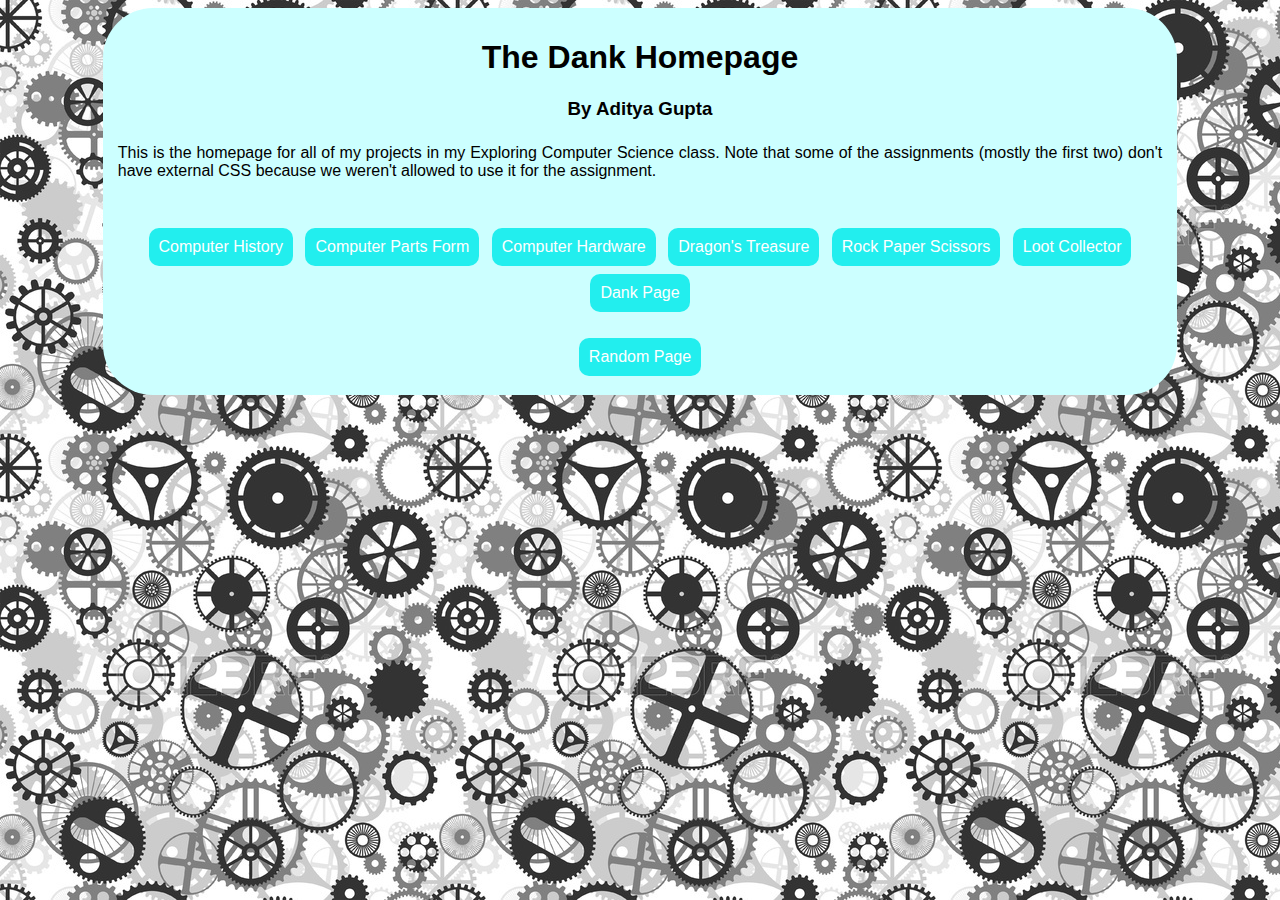
<file: gupta_aditya/index.html>
<!DOCTYPE html>
<html lang="en">
<head>
    <meta charset="UTF-8">
    <title>The Dank Homepage</title>
    <link rel="icon" type="image/png" href="homepage/_img/robbie_rotten_icon.png"/>

    <link rel="stylesheet" type="text/css" href="homepage/_CSS/style.css">
    <link rel="stylesheet" type="text/css" href="_CSS/style.css">

    <script src="homepage/_JS/homepage.js"></script>
</head>
<body>
<div class="rounded-div">
    <h1>The Dank Homepage</h1>
    <h3>By Aditya Gupta</h3>
    <p>This is the homepage for all of my projects in my Exploring Computer Science class. Note that some of the
        assignments (mostly the first two) don't have external CSS because we weren't allowed to use it for the
        assignment.</p>
    <br>
    <div style="padding: 5px; text-align: center;">
        <a href="computer_history/" class="button">Computer History</a>
        <a href="hardware_form/" class="button">Computer Parts Form</a>
        <a href="hardware/" class="button">Computer Hardware</a>
        <a href="dragon_treasure/" class="button">Dragon's Treasure</a>
        <a href="rock_paper_scissors/" class="button">Rock Paper Scissors</a>
        <a href="loot_collector/" class="button">Loot Collector</a>
        <a href="dank_page/" class="button">Dank Page</a>
        <br><br>
        <div onclick="randomPage()" class="button">Random Page</div>
    </div>
</div>
</body>
</html>
</file>
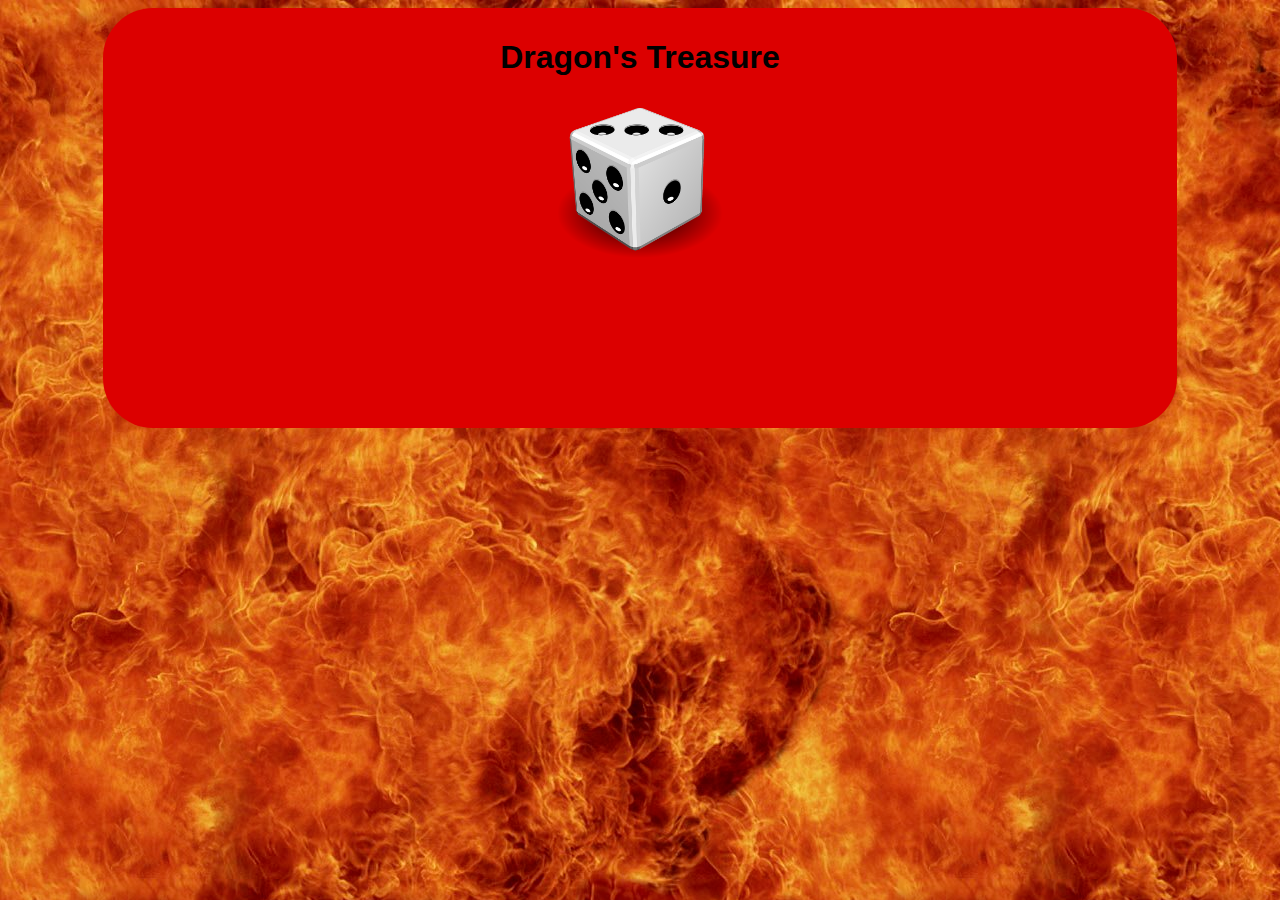
<file: gupta_aditya/dragon_treasure/index.html>
<!doctype html>
<html>
<head>
    <meta charset="utf-8">
    <title>Dragon Treasure</title>
    <link rel="icon" type="image" href="_img/treasure.png"/>

    <link rel="stylesheet" type="text/css" href="_CSS/dragon-treasure.css">

    <script src="_JS/game.js"></script>
</head>

<body>
<div class="rounded-div">
    <div style="text-align:center;">
        <h1>Dragon's Treasure</h1>
        <!-- click to play game -->
        <img src="_img/roll_die.png" alt="dragon" class="main-image" onclick="playGame()">
    </div>
    <!-- outcome -->
    <p id="game-text"></p>
    <p id="high-score"></p>
    <p id="score"></p>
    <!-- treasure, dragon, or potion image -->
    <p id="game-image"></p>
    <!-- number of potions left -->
    <p id="inventory"></p>
</div>
</body>
</html>
</file>
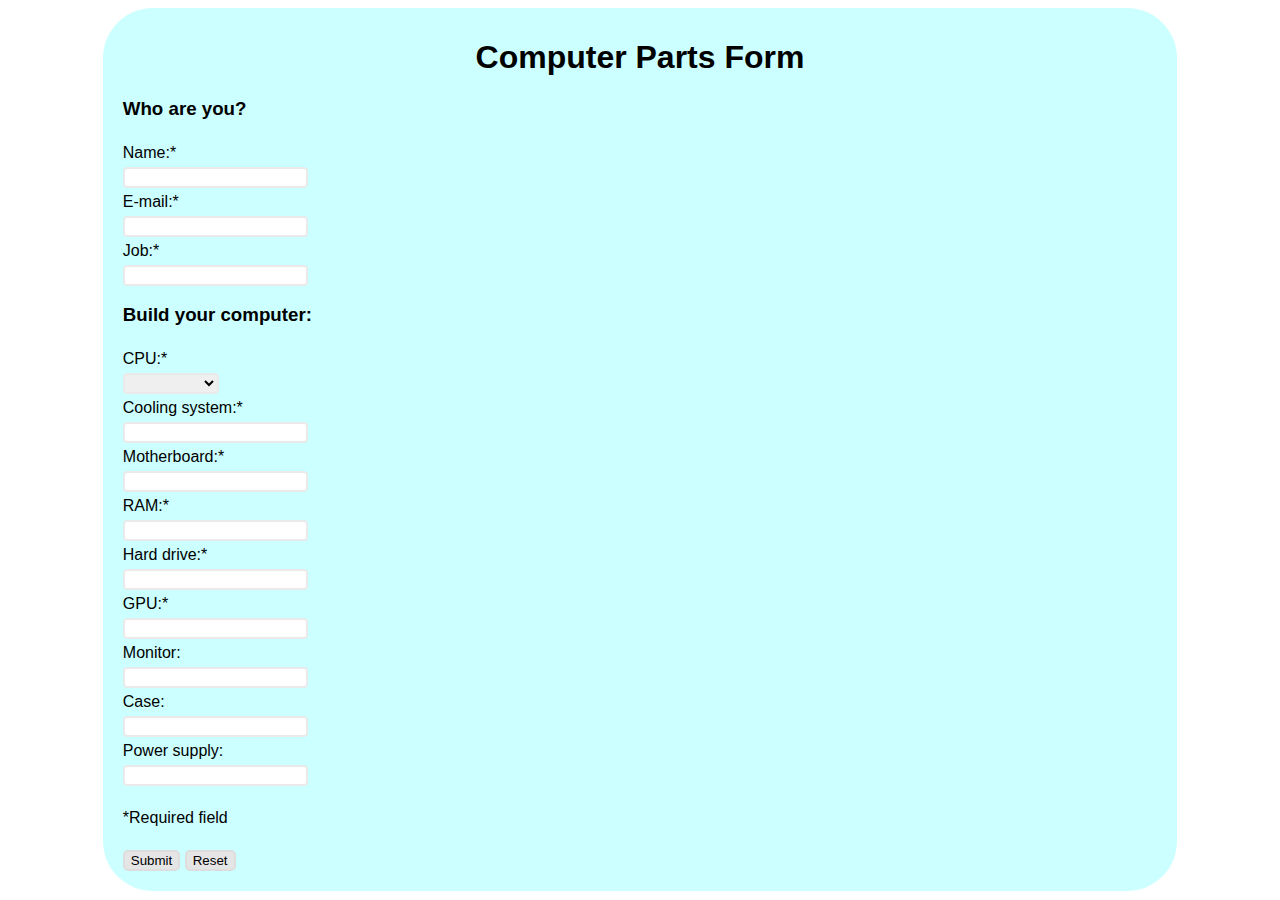
<file: gupta_aditya/hardware_form/index.html>
<!DOCTYPE html>
<html>
<head>
    <meta charset="utf-8">
    <title>Computer Parts Form</title>
    <link rel="icon" type="image" href="_img/icon.png"/>

    <style>
        body {
            background-image: url('http://us.123rf.com/450wm/eyematrix/eyematrix1210/eyematrix121000019/16082225-repeating-black-and-grey-seamless-gear-wheels-background.jpg');
        }

        h1 {
            text-align: center;
        }

        /* main blue rounded div */
        .rounded-div {
            width: 85%;
            margin: auto;
            background-color: rgb(204, 255, 255);
            box-sizing: border-box;
            padding: 10px;
            border-radius: 50px;
            font-family: Verdana, sans-serif;
        }

        /* form-label class adds padding to the top and the bottom of each label*/
        .form-label {
            padding-bottom: 5px;
            padding-top: 5px;
        }

        .form-button {
            border-radius: 5px;
            border: 2px solid #dddddd;
            background-color: #e5e5e5;
        }

        .form-button:hover {
            background-color: #dddddd;
        }

        input {
            border-radius: 4px;
            border: 2px solid #eaeaea;
        }

        select {
            border-radius: 4px;
            border: 2px solid #eaeaea;
        }
    </style>
</head>

<body>
<div class="rounded-div">
    <h1>Computer Parts Form</h1>
    <form action="mailto:adityag@gmail.com?subject=Hardware%20Form" method="post" enctype="text/plain"
          style="padding-left:10px; padding-bottom:10px">
        <h3>Who are you?</h3>
        <div class="form-label" required>Name:*</div>
        <input type="text" name="name">
        <br>
        <div class="form-label" required>E-mail:*</div>
        <input type="E-mail" name="email">
        <br>
        <div class="form-label" required>Job:*</div>
        <input type="text" name="job">
        <br>
        <h3>Build your computer:</h3>
        <div class="form-label">CPU:*</div>
        <select id="processor" name="CPU" required>
            <!-- AMD processors aren't allowed here because they aren't that great - my friend had one in his gaming computer and the screen froze while he was playing GTA V, but when he replaced it with an Intel processor, it worked fine. -->
            <option value="blank" selected disabled></option>
            <option value="i7">Intel Core i7</option>
            <option value="i5">Intel Core i5</option>
            <option value="i3">Intel Core i3</option>
        </select>
        <div class="form-label">Cooling system:*</div>
        <input type="text" name="cooling" required>
        <div class="form-label">Motherboard:*</div>
        <input type="text" name="motherboard" required>
        <div class="form-label">RAM:*</div>
        <input type="text" name="ram" required>
        <div class="form-label">Hard drive:*</div>
        <input type="text" name="hard-drive" required>
        <div class="form-label">GPU:*</div>
        <input type="text" name="GPU" required>
        <div class="form-label">Monitor:</div>
        <input type="text" name="monitor">
        <div class="form-label">Case:</div>
        <input type="text" name="case">
        <div class="form-label">Power supply:</div>
        <input type="text" name="power-supply">
        <br>
        <br>
        <div class="form-label">*Required field</div>
        <br>
        <button class="form-button" type="submit" value="Send">Submit</button>
        <button class="form-button" type="reset" value="Reset">Reset</button>
    </form>
</div>
</body>
</html>
</file>
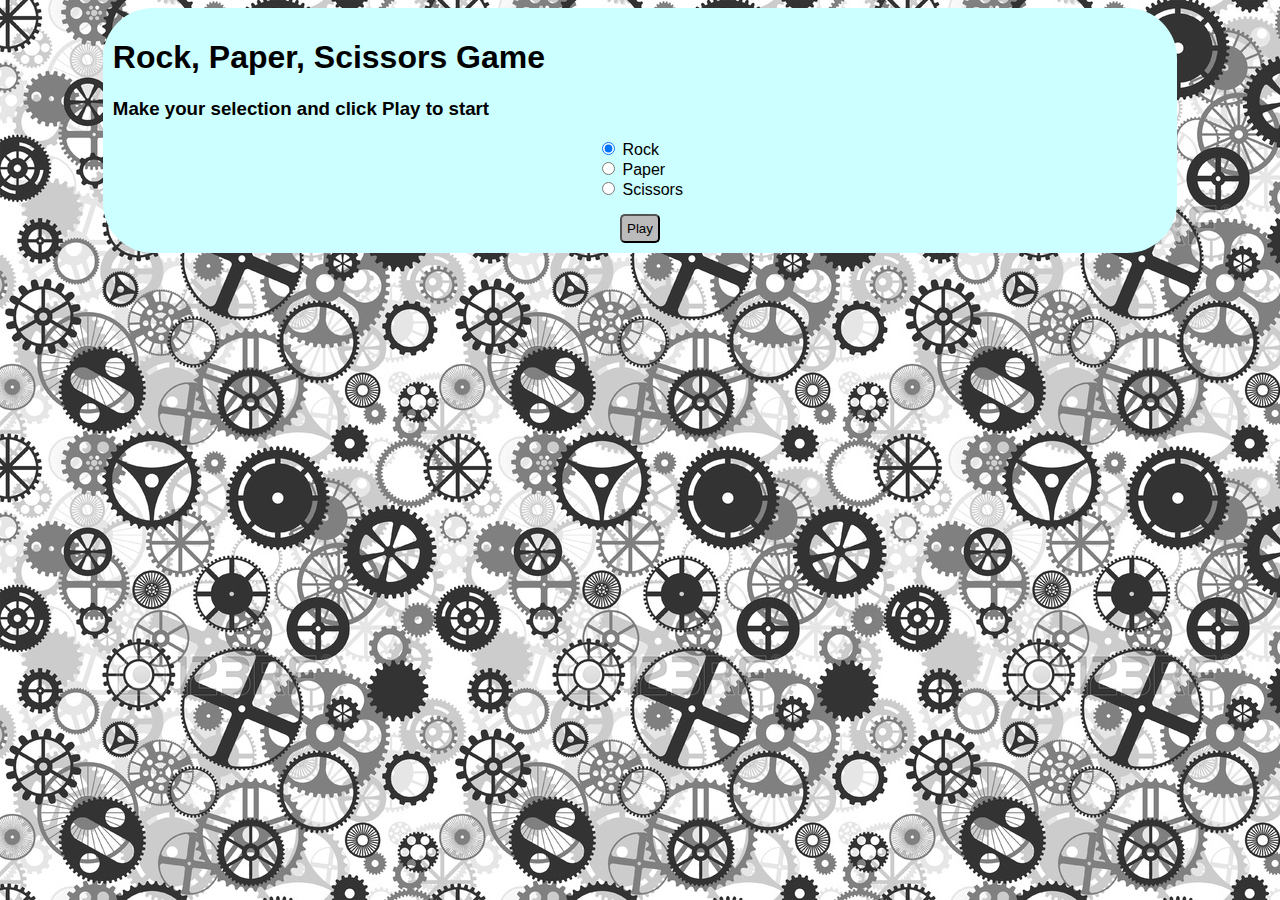
<file: gupta_aditya/rock_paper_scissors/index.html>
<!doctype html>
<html>
<head>
    <meta charset="utf-8">
    <title>Rock Paper Scissors</title>
    <link rel="icon" type="image/jpg" href="https://www.dramafever.com/st/news/images/cheater1.jpg"/>

    <link rel="stylesheet" type="text/css" href="_CSS/style.css">
    <link rel="stylesheet" type="text/css" href="../_CSS/style.css">

    <script src="_JS/game.js"></script>
</head>

<body>
<div class="rounded-div">
    <div id="header">
        <h1>Rock, Paper, Scissors Game</h1>
        <h3>Make your selection and click Play to start</h3>
    </div>
    <!-- outcome -->
    <p id="game-text"></p>
    <!-- user and computer choices -->
    <p id="choices"></p>
    <!-- win, loss, tie counts -->
    <p id="count"></p>

    <div class="radio-choice">
        <input type="radio" name="user-choice" value="rock" checked>
        Rock<br>
        <input type="radio" name="user-choice" value="paper">
        Paper<br>
        <input type="radio" name="user-choice" value="scissors">
        Scissors
    </div>

    <button onclick="playGame();" id="play-button">Play</button>
</div>
</body>
</html>
</file>
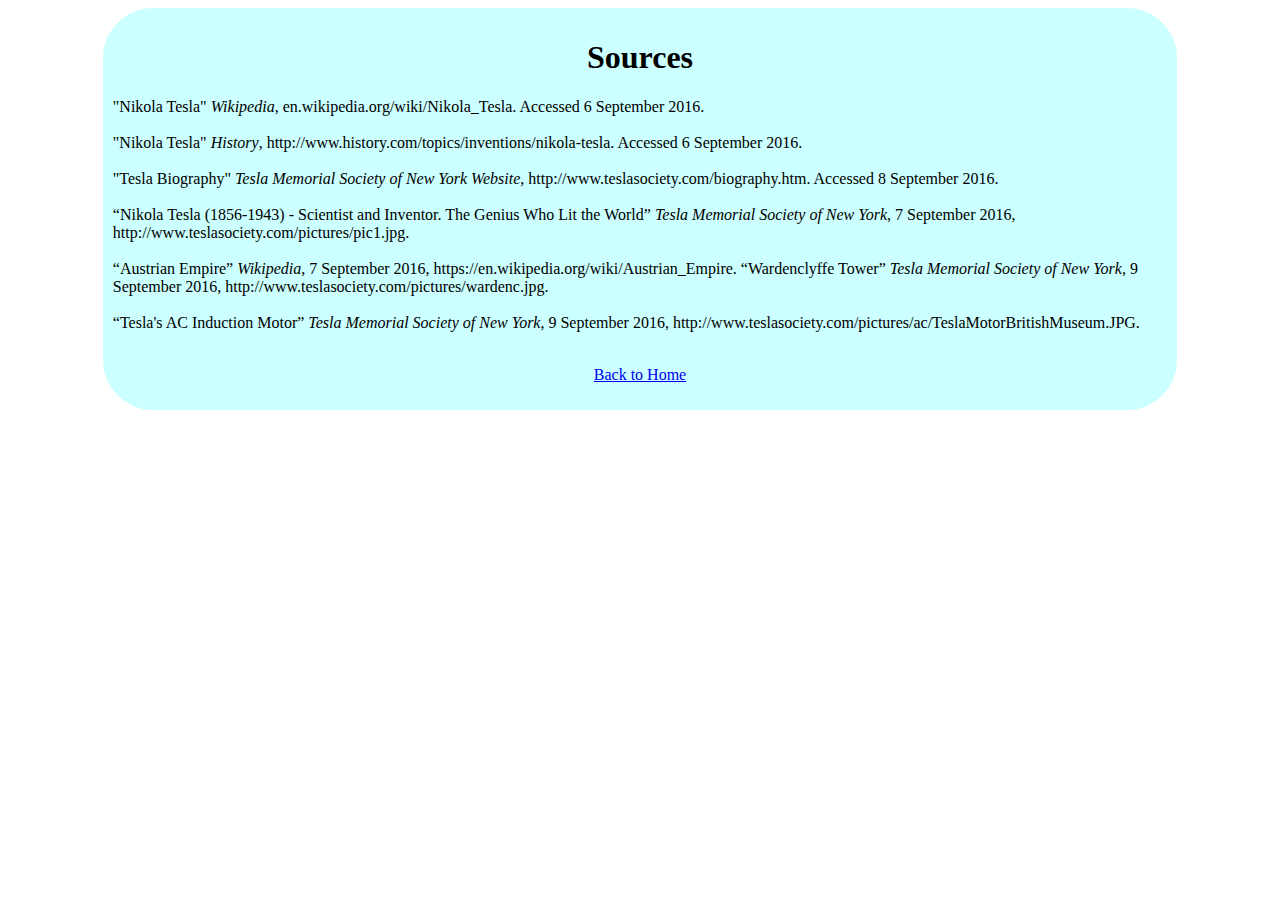
<file: gupta_aditya/computer_history/sources.html>
<!DOCTYPE html>
<html>
<head>
<meta charset="utf-8">
<title>Nikola Tesla - Sources</title>
<link rel="shortcut icon" type="image/x-icon" href="http://www.teslasociety.com/pictures/pic1.jpg"/>
</head>

<body style="background-image: url('http://us.123rf.com/450wm/eyematrix/eyematrix1210/eyematrix121000019/16082225-repeating-black-and-grey-seamless-gear-wheels-background.jpg'); background-repeat: repeat;">
<div style="width:85%; margin:auto; background-color: rgb(204, 255, 255); box-sizing: border-box; padding:10px; border-radius: 50px;">
  <center>
    <h1 style="font-family:Verdana;">Sources</h1>
  </center>
  <p style="font-family:Verdana;"> "Nikola Tesla" <i>Wikipedia</i>, en.wikipedia.org/wiki/Nikola_Tesla. Accessed 6 September 2016.<br>
    <br>
    "Nikola Tesla" <i>History</i>, http://www.history.com/topics/inventions/nikola-tesla. Accessed 6 September 2016.<br>
    <br>
    "Tesla Biography" <i>Tesla Memorial Society of New York Website</i>, http://www.teslasociety.com/biography.htm. Accessed 8 September 2016.<br>
    <br>
    “Nikola Tesla (1856-1943) - Scientist and Inventor. The Genius Who Lit the World” <i>Tesla Memorial Society of New York</i>, 7 September 2016, http://www.teslasociety.com/pictures/pic1.jpg.<br>
    <br>
    “Austrian Empire” <i>Wikipedia</i>, 7 September 2016, https://en.wikipedia.org/wiki/Austrian_Empire.
    “Wardenclyffe Tower” <i>Tesla Memorial Society of New York</i>, 9 September 2016, http://www.teslasociety.com/pictures/wardenc.jpg.<br>
    <br>
    “Tesla's AC Induction Motor” <i>Tesla Memorial Society of New York</i>, 9 September 2016, http://www.teslasociety.com/pictures/ac/TeslaMotorBritishMuseum.JPG.<br>
    <br>
  </p>
  <center>
    <a href="index.html">
    <p style="font-family:Verdana;">Back to Home</p>
    </a>
  </center>
</div>
</body>
</html>
</file>
<file: gupta_aditya/homepage/_CSS/style.css>
h1, h3 {
    text-align: center;
}

/* dank looking buttons */
.button {
    background-color: #22EEEE;
    border: none;
    color: white;
    padding: 10px;
    text-align: center;
    text-decoration: none;
    display: inline-block;
    font-size: 16px;
    margin: 4px;
    border-radius: 10px;
    cursor: pointer;
}
</file>
<file: gupta_aditya/_CSS/style.css>
/* repeating background image */
body {
    background-image: url('../_img/repeating-background.png');
}

p {
    padding: 5px;
    text-align: justify;
    text-justify: inter-word;
}

/* main blue rounded div */
.rounded-div {
    width: 85%;
    margin: auto;
    background-color: rgb(204, 255, 255);
    box-sizing: border-box;
    padding: 10px;
    border-radius: 50px;
    font-family: Verdana, sans-serif;
}
</file>
<file: gupta_aditya/dragon_treasure/_CSS/dragon-treasure.css>
/* repeating background image */
body {
    background-image: url('../_img/background.png');
}

/* main rounded div */
.rounded-div {
    width: 85%;
    margin: auto;
    background-color: rgb(220, 0, 0);
    box-sizing: border-box;
    padding: 10px;
    border-radius: 50px;
    font-family: Verdana, sans-serif;
}

p {
    padding: 5px;
    text-align: justify;
    text-justify: inter-word;
}

/* dragon and treasure images */
.main-image {
    height: 150px;
    padding: 10px;
}

button {
    display: table;
    padding: 5px;
    background-color: #BBBBBB;
    border-radius: 5px;
    margin: auto;
    text-align: center;
}

#game-text, #game-image, #score, #high-score, #inventory {
    text-align: center;
}

/* inventory item image */
.small-image {
    height: 30px;
    vertical-align: middle;
}
</file>
<file: gupta_aditya/rock_paper_scissors/_CSS/style.css>
/* user input radio buttons */
.radio-choice {
    display: table;
    margin: auto;
    padding-bottom: 15px;
}

button {
    display: table;
    padding: 5px;
    background-color: #BBBBBB;
    border-radius: 5px;
    margin: auto;
    text-align: center;
}

#game-text, #choices, #count {
    text-align: center;
    padding: 0;
}

.small-image {
    height: 40px;
    padding: 10px;
    vertical-align: middle;
}

.header {
    text-align: center;
}
</file>
